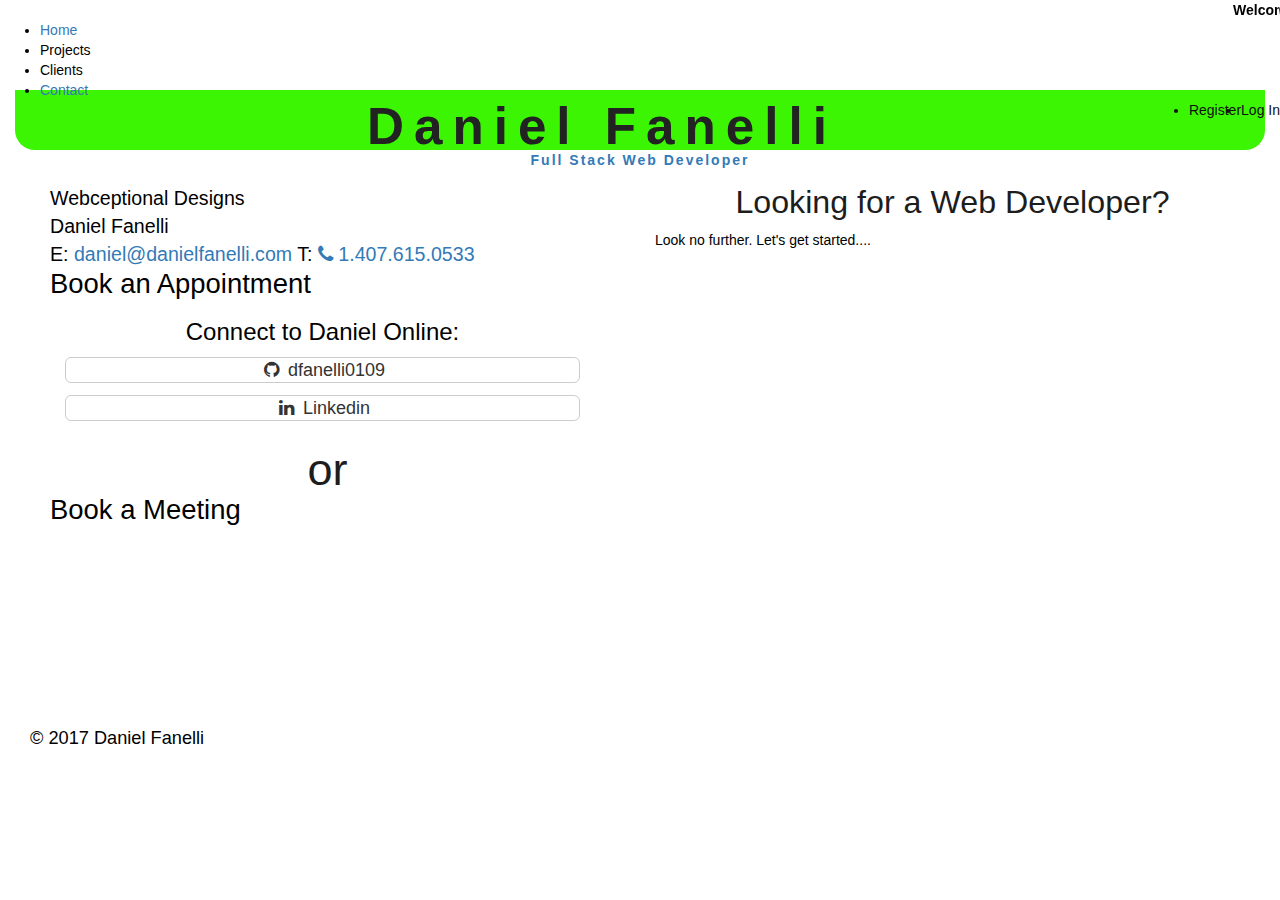
<file: contactus.html>
<html>
<head>
<meta name="viewport" content="width=device-width, initial-scale=1">
<link rel="stylesheet" type="text/css" href="style.css">
<!-- Bootstrap CSS -->
  <link href="http://maxcdn.bootstrapcdn.com/font-awesome/4.1.0/css/font-awesome.min.css" rel="stylesheet">
    <link rel="stylesheet" href="https://maxcdn.bootstrapcdn.com/bootstrap/4.0.0-beta.2/css/bootstrap.min.css" integrity="sha384-PsH8R72JQ3SOdhVi3uxftmaW6Vc51MKb0q5P2rRUpPvrszuE4W1povHYgTpBfshb" crossorigin="anonymous">
<script src="https://ajax.googleapis.com/ajax/libs/jquery/3.3.1/jquery.min.js"></script>

<link rel="stylesheet" href="https://maxcdn.bootstrapcdn.com/bootstrap/3.3.7/css/bootstrap.min.css">
<script src="https://maxcdn.bootstrapcdn.com/bootstrap/3.3.7/js/bootstrap.min.js"></script>
<script src="https://ajax.googleapis.com/ajax/libs/jquery/3.3.1/jquery.min.js"></script>
<link rel="stylesheet" type="text/css" href="style.css">



</head>
<marquee speed='7'>Welcome to DanielFanelli.com.  I can be reached at (407)615-0533 if you would like to discuss with me upcoming web development opportunities. Thank you for visiting my site and hope you will come back soon.</marquee>
<nav>
  <ul class="topmenu">
   <li class="btn-md"><a href="index.html">Home</a></li>
   <li class="btn-md">Projects</li>
   <li class="btn-md">Clients</li>
   <li class="btn-md"><a href="contactus.html">Contact</a></li>
   <li class="btn-md right" data-toggle="modal" data-target="#myModal">Log In</li>
    <li class="btn-md right" data-toggle="modal" data-target="#registerModal">Register</li>
 </ul>
</nav>
<div class="container-fluid borderblue">
 <a href="https://www.linkedin.com/in/daniel-fanelli-4b186232/"><div class="nametitle"><div class="brand">Daniel Fanelli</div><div class="title">Full Stack Web Developer</div></a>

 </div>
</div>

<!-- Modal -->
<div id="myModal" class="modal fade" role="dialog">
  <div class="modal-dialog">

    <!-- Modal content-->
    <div class="modal-content">
      <div class="modal-header">
        <button type="button" class="close" data-dismiss="modal">&times;</button>
        <h2 class="modal-title">Sign In To View Your Website:</h2>
      </div>
      <div class="modal-body">
        <form>
          <div class="container-fluid">
            <div class="row">
              <div class="col-lg-12">
                <form>
          <h2><label>Username:</label><input type="text" placeholder="email address"></input></h2>
          <h2><label>Password:</label><input type="password" placeholder="password" required></input><h2>

               </form>
      </div>
      </div>
    </div>
      <div class="modal-footer">
        <a href="RealHealth/index.html"><button class="btn-lg bottom-left">Submit</button></a>
        <button type="button" class="btn btn-info btn-lg" data-dismiss="modal" data-toggle="modal" data-target="#registerModal">Register</button></li>
        <button type="button" class="btn btn-lg" data-dismiss="modal">Close</button>
      </div>
    </div>
</div>
  </div>
</div>

<!-- Modal -->
<div id="registerModal" class="modal fade" role="dialog">
  <div class="modal-dialog">

    <!-- Modal content-->
    <div class="modal-content" id="regcontent">
      <div class="modal-header">
        <button type="button" class="close" data-dismiss="modal">&times;</button>
        <h2 class="modal-title">Register:</h2>
      </div>
      <div class="modal-body">
        <form>
          <div class="container-fluid">
            <div class="row">
              <div class="col-lg-12">
                <form>
                  <table>
                    <tr>
          <td class="label1"><h2><label>Website:</label></h2></td><td><h2><input type="url" placeholder="website" required></input></h2></td>
        </tr>
      <tr>
          <td class="label1"><h2><label>Username:</label></h2></td><td><h2><input type="text" placeholder="email address" required></input></h2></td>
</tr>
<tr>
          <td class="label1"><h2><label>Password:</label></h2></td><td><h2><input type="password" placeholder="password" required></input></h2></td>
 </tr>
</table>
               </form>
      </div>
      </div>
    </div>
      <div class="modal-footer">
        <a href="RealHealth/index.html"><button class="btn-lg bottom-left">Submit</button></a>
        <button type="budtton" class="btn btn-info btn-lg" data-toggle="modal" data-target="#registerModal">Register</button></li>
        <button type="button" class="btn btn-lg" data-dismiss="modal">Close</button>
      </div>
    </div>
</div>
  </div>
</div>

<div class="container-fluid content1">
  <div class="row" id="contact">

            <div class="col-md-6 col-sm-12">
              <div class="contactinfo2">
                      Webceptional Designs<br>
                      Daniel Fanelli<br>
                      E:     <a href="mailto:daniel@danielfanelli.com.com?Subject=DanielFanelli.com">daniel@danielfanelli.com</a>

                      T:   <a href="tel:14076150533"><i class="fa fa-phone"></i> 1.407.615.0533</a>

                          <a href="" onclick="Calendly.showPopupWidget('https://calendly.com/daniel-r-fanellijr');return false;"><h2 id="book">Book an Appointment</h2></a>


                      <!-- Calendly link widget end -->
              <ul class="list-inline banner-social-buttons" id="idbuttons"> <h3 id="connect">Connect to Daniel Online:</h3>
                <div id="button-container">
                  <li class="socbuttons" id="socbuttons2">
                    <a href="https://github.com/dfanelli0109" class="btn btn-default btn-lg" id="btnscl"><i class="fa fa-github fa-fw"></i> <span class="network-name">dfanelli0109</span></a>
                  </li>
                  <li class="socbuttons" id="socbuttons2">
                    <a href="https://www.linkedin.com/in/daniel-fanelli-4b186232/" class="btn btn-default btn-lg" id="btnscl"><i class="fa fa-linkedin fa-fw"></i> <span class="network-name">Linkedin</span></a>
                  </li>
                </div>
              </ul>
              <br>
              <br>
              <h1 id = "contact-or"> or</h1>
              <a href="" onclick="Calendly.showPopupWidget('https://calendly.com/daniel-r-fanellijr');return false;"><h2 id="book">Book a Meeting</h2></a>
            </div>
          </div>



          <!-- Calendly link widget end -->
          <!-- Begin MailChimp Signup Form -->
          <div class="col-md-6 col-sm-12 lbanner">
            <h1 id="available">Looking for a Web  Developer?</h1>
            <p>Look no further. Let's get started....</p>
            <iframe src="https://www.google.com/maps/embed?pb=!1m18!1m12!1m3!1d199667.10254672891!2d-121.58334205064833!3d38.56145661719562!2m3!1f0!2f0!3f0!3m2!1i1024!2i768!4f13.1!3m3!1m2!1s0x809ac672b28397f9%3A0x921f6aaa74197fdb!2sSacramento%2C+CA!5e0!3m2!1sen!2sus!4v1518569039423" width="500" height="450" frameborder="0" style="border:0" allowfullscreen></iframe>
          </div>
        </div>


        </div>

      </div>
    </div>
  </div>


</div>
<footer class="container-fluid">
<div id="fcontact"> &copy 2017 Daniel Fanelli
</div>
</footer>
</html>
</file>
<file: style.css>
body {
background-color: white;
color: black;
height: 100%;
 width: 100%;
}


marquee {
  background-color:white;
 color: black;
 font-weight: bold;
 font-size: 1em;
 border-radius: 40px;
}

#mar {
  margin: 5px;
  font-size: 2vw;
  width: 90%;

}

#welcome {
  background-color: yellow;
color: black;
}

#bs-example-navbar-collapse-1 {
width: 100%;
padding: 0px;
margin: 0px;
}
#df {
  height: 35px;
  width: 40px;
  padding: 0px;
  margin: 0px 25px;
  color: white;
}
.container {
 padding: 0px;
 margin: 0px auto;
 width: 100%;
 }

#fontcenter {
  width: 90%;
  text-shadow: 2px grey solid;
}

.red {
 background-color: #e50000;
 margin: 0px;
}
.nametitle {
 width: 100%;
 color: black;
 letter-spacing: 2px;
 margin: 0px;
 text-align: center;
 font-weight: bold;
}

.brand {
 font-size: 4vw;
 letter-spacing: 10px;
 font-family: 'Franklin Gothic Medium', 'Arial Narrow', Arial, sans-serif;
 margin: 0px;
 width: 100%;
 height: 60px;
background-color: rgb(60, 245, 3);

color: #222222;
border-radius: 0px 0px 20px 20px;}

#zeromargin {
  width: 100%;
  height:auto;
  padding: 0px;
  margin: 0px;

}

#menu {
 width: 100%;
 height: auto;
 padding: 0px;
 margin: 0px 0px 0px 0px;
 background-color: #101010;


}

#topid {
padding: auto;
}

.right {
 float: right;
  color: #101010;
}

ul {
width: 100%;
height: 60px;
}

#navcolor {
 padding: 0px;
 margin: 0px;
 background-color: white;
 border: 4px groove #101010;
 display: normal;
 font-size: 1.0em;
 text-align: center;

}
 #socbuttons2 {

 width: auto;
 margin: 10px 20px;


}


li:hover {
 font-weight: bold;
 text-align: center;


 }

.page {
  width: 100%;
  height: 100%;
}



#contact {
  background-color: white;
  height: auto;
  margin: 15px auto;
  
}

#about {
  background-color: #dcdcdc;
  padding: 0px;
  height: auto;

}

#packages {
  background-color: #b7b7b7;
  height: auto;
  padding: 0px;
  }

}


#contact {

}
 .item {
margin: 0px;
width: 100%;
height: 350px;
}
#nomargin {
  margin: 0px;
  width: 100%;
}
.item2 {
  background-color: lightblue;
  margin: 0px;
  width: 100%;
}

.item3 {
  background-color: orange;
  margin: 0px;
  width: 100%;
}


 #myCarousel {
  width: 100%;
  margin: 0px auto;
  height: 350px;
}

.name {
 margin: 0px;
}

#available {
  padding: 0px 20px 10px 20px;
  margin-top: 0px;
}


.content {
 width: 80%;
 margin:0px auto;
 background-color: white;
}

.contactinfo2 {
  padding: 0px 20px 0px 20px;
  font-size: 1.4em;
}

.content1 {
 width: 100%;
 margin:0px auto;
 background-color: white;
}

#top1 {
  background-color: #c6c6c6;
  width: 100%;
  height: auto;
  padding-left: 15px;
}

#pglink:hover {
 letter-spacing: 3px;
 background-color:blue;
}



#btnscl {
  width: 100%;
  margin: auto;
  padding: 0px;
}

#netwkbtn {
  padding-left: 0%;
  height: 100px;
}

.socbuttons {
  width: auto;
  margin: 10px 0% 0% 0%;
}



#tel1:hover {
  color:rgb(136, 246, 151);

}

a:hover {
text-decoration: none;
}

#fcontact {
  width: 100%;
  padding: 0px 0px 0px 15px;
 font-size: 1.3em;
}

#borderblue {
 
 background-color: white;
width: 100%;
height: 160px;
padding: 0px;
margin: 0px;

}

#setmargin {
  width: 100%;
  height: 130px;

}

header {
  margin:  0px 0px 0px 0px;
  height: auto;
  width: 100%;
}

#navbar1 {
  padding: 0px;
 background-color: #272626;
 width: 100%;


}


#nav1 {
  width: 100%;
  height: auto;
}

#ind {
  margin:0px;
  padding: 0px;
  width: 100%;
  left: 0px;
}

.photobrand {
  width: 40%;
  padding: 5px;
}

.topmar {

margin-top: 5px;
padding: 0px;
}

#paddingzero {
  padding: 0px;
}

#brandname {
  color: white;
  font-size: 1.5em;
  font-weight: bolder;
  border: 0px;
  padding: 0px;
  margin: 0px;
  width: 95%;
}

#hshotcont {
  width: 100%;
  height: 160px;
  padding: 0px 0px 0px 15px;
  margin: 0px;
}

.init {
  font-family: 'Lucida Sans', 'Lucida Sans Regular', 'Lucida Grande', 'Lucida Sans Unicode', Geneva, Verdana, sans-serif;
  font-size: 2em;
 
  color: rgb(15, 255, 59);
  outline: #e1e1e0;
}
#hshot {
  float: left;
  background-image: url('headshot.jpg');
  background-size: 100% 100%;
  height: 160px;
 width: 15%;
 margin: 0px;

}

#brandcont{
  height:165px;
  width: 85%;
  padding-right: 15px;
  float: left;

}

#tel1 {
  padding: 10px;
}

h3 {
  text-align: center;

}

.package {
  height: 250px;
  background-color: #ffffff;
  color: rgb(41, 41, 41);
  border: 3px solid rgb(35, 35, 35);
  border-radius: 40px;
  
}

.package1 {
  height: 250px;
  background-color: #ffdb58;
  color: rgb(29, 29, 29);
  border: 3px solid rgb(35, 35, 35);
  border-radius: 40px;
  
}

.custpackage {
  height: 250px;
  background-color: #ff0000;
  color: rgb(227, 227, 227);
  border: 3px solid rgb(35, 35, 35);
  border-radius: 40px;
  
}


.package:hover {
  height: 250px;
  background-color: #002a3b;
  color: rgb(255, 255, 255);
  border: 3px solid rgb(35, 35, 35);
  border-radius: 40px;
  
}

.package1:hover {
  height: 250px;
  background-color: #2f2e2e;
  color: #ffdb58;
  border: 3px solid rgb(35, 35, 35);
  border-radius: 40px;
  
}

.custpackage:hover {
  height: 250px;
  background-color: #000000;
  color: rgb(124, 200, 255);
  border: 3px solid rgb(35, 35, 35);
  border-radius: 40px;
  
}

.title  a{
font-size: 2vw;
 width: 100%;
  color: #2f2f2f;
  letter-spacing: 3px;

}

#websiteup {
  padding-top: 150px;
}

.footer {
color: black;
background-color:rgba(0, 0, 0, 0.2);
 padding: 0px 20px 20px 20px;
 width: 100%;
 bottom: 0px;

}



nav {
 margin: 0px 0px 0px 0px;
}

#realhealth1 {
  height: 350px;
  width: 100%;
}

.jumbotron {
  background-color: red;
  height: 100%;
}

@media (min-width: 576px){
#regcontent {
  width:700px;
}}
h1 {text-align: center; }


#registerModal
{width: 100%;}

@media all and (max-width:767px){
  header {
  background-color: #1d1d1d;
  }
  #brandname {
      width:90%;
  }

  #brandcont{
    height:250px;
    width: 66%;
    margin-bottom: 0px;
    padding-left: 10px;
    float: right;

  
  }
  
  #hshotcont {
    width: 90%;

  }

  
  

  #hshot {
    width: 30%;
    margin-left:15px;
  }
  


  #navcolor {
      width: auto;
      text-align: center;
      margin: 0px;
    } 
  
  
  
  #navtop {
    margin: 0px;
    padding: 0px;
    width: 100%;
   }
  #mar {
      margin: 10px 0px;
      font-size: 2.6vw;
  }
  }
  

  h1, h2 {
      margin: 0;
      
  }
  
  h1 {
      color: #1d1d1d;
      font-size: 2.3em;
      margin: 0;
  }
  
  h2 {
      color: black;
      font-size: 1.4em;
      margin: 0;
  }
  
  .fixed {
      width: 80%;
      margin: auto;
  }

  #auto-height {
    width: 100%;
   
  }
  
  
    
    .navlinks a {
      color: white;
     text-decoration: none;}
    
   
    #navbar1 {
     margin: 0px;
     padding: 0px;
      width: 100%;
      height: 275px;
     background-color:rgb(53, 51, 51);
     color: black;
    }
</file>
